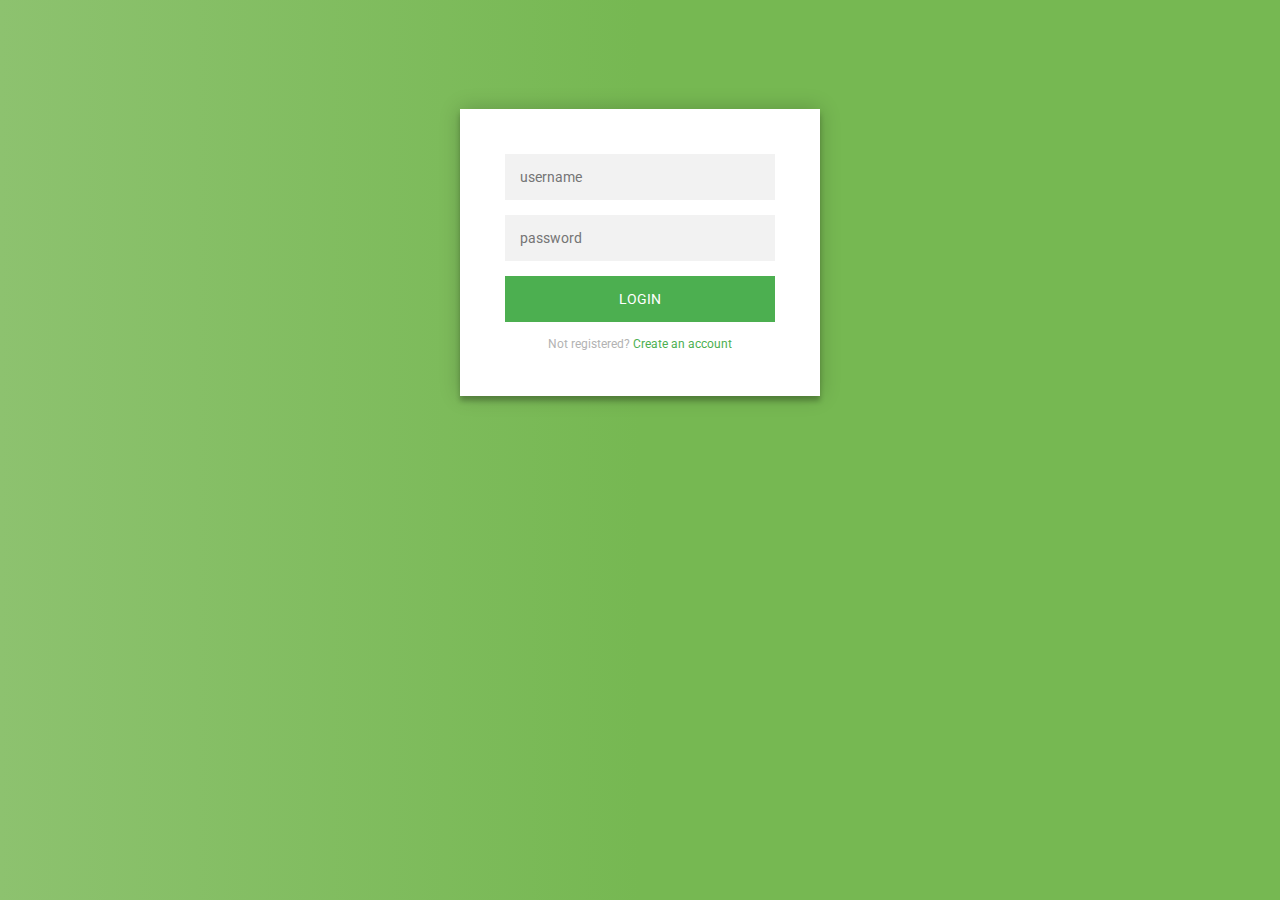
<file: templates/index.html>
<!DOCTYPE html>
<html lang="en">
<head>
    <meta charset="UTF-8">
    <meta name="viewport" content="width=device-width, initial-scale=1.0">
    <title>Document</title>
    <style>
        @import url(https://fonts.googleapis.com/css?family=Roboto:300);

.login-page {
  width: 360px;
  padding: 8% 0 0;
  margin: auto;
}
.form {
  position: relative;
  z-index: 1;
  background: #FFFFFF;
  max-width: 360px;
  margin: 0 auto 100px;
  padding: 45px;
  text-align: center;
  box-shadow: 0 0 20px 0 rgba(0, 0, 0, 0.2), 0 5px 5px 0 rgba(0, 0, 0, 0.24);
}
.form input {
  font-family: "Roboto", sans-serif;
  outline: 0;
  background: #f2f2f2;
  width: 100%;
  border: 0;
  margin: 0 0 15px;
  padding: 15px;
  box-sizing: border-box;
  font-size: 14px;
}
.form button {
  font-family: "Roboto", sans-serif;
  text-transform: uppercase;
  outline: 0;
  background: #4CAF50;
  width: 100%;
  border: 0;
  padding: 15px;
  color: #FFFFFF;
  font-size: 14px;
  -webkit-transition: all 0.3 ease;
  transition: all 0.3 ease;
  cursor: pointer;
}
.form button:hover,.form button:active,.form button:focus {
  background: #43A047;
}
.form .message {
  margin: 15px 0 0;
  color: #b3b3b3;
  font-size: 12px;
}
.form .message a {
  color: #4CAF50;
  text-decoration: none;
}
.form .register-form {
  display: none;
}
.container {
  position: relative;
  z-index: 1;
  max-width: 300px;
  margin: 0 auto;
}
.container:before, .container:after {
  content: "";
  display: block;
  clear: both;
}
.container .info {
  margin: 50px auto;
  text-align: center;
}
.container .info h1 {
  margin: 0 0 15px;
  padding: 0;
  font-size: 36px;
  font-weight: 300;
  color: #1a1a1a;
}
.container .info span {
  color: #4d4d4d;
  font-size: 12px;
}
.container .info span a {
  color: #000000;
  text-decoration: none;
}
.container .info span .fa {
  color: #EF3B3A;
}
body {
  background: #76b852; /* fallback for old browsers */
  background: rgb(141,194,111);
  background: linear-gradient(90deg, rgba(141,194,111,1) 0%, rgba(118,184,82,1) 50%);
  font-family: "Roboto", sans-serif;
  -webkit-font-smoothing: antialiased;
  -moz-osx-font-smoothing: grayscale;      
}
    </style>
</head>
<body>
    <div class="login-page">
        <div class="form">
          <form class="register-form">
            <input type="text" placeholder="name"/>
            <input type="password" placeholder="password"/>
            <input type="text" placeholder="email address"/>
            <button>create</button>
            <p class="message">Already registered? <a href="#">Sign In</a></p>
          </form>
          <form class="login-form" action="/login" method="post">
            <input type="text" name="username" placeholder="username" required/>
            <input type="password" name="password" placeholder="password" required/>
            <button type="submit">Login</button>
            <p class="message">Not registered? <a href="#">Create an account</a></p>
          </form>
        </div>
      </div>
</body>
</html>
</file>
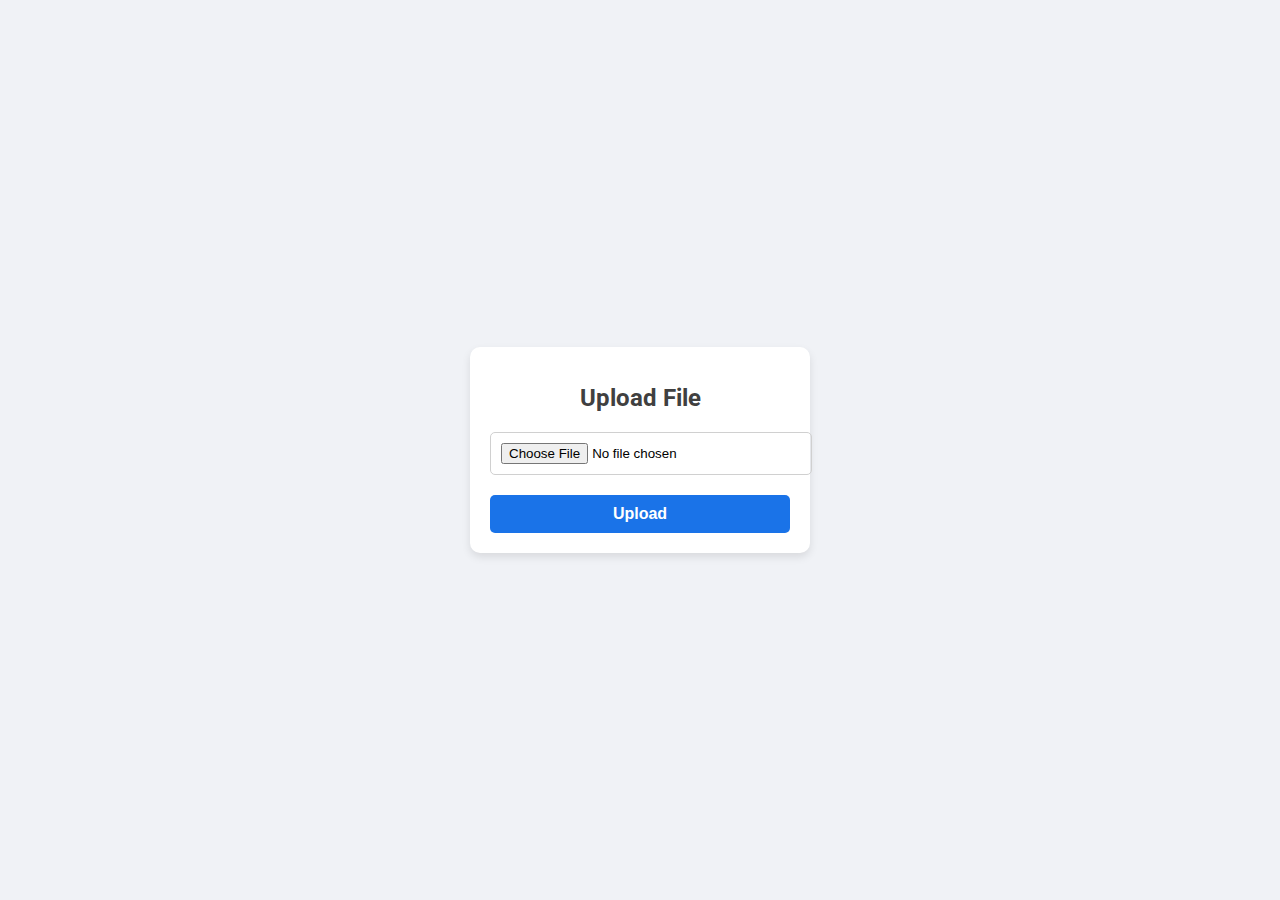
<file: templates/upload.html>
<!DOCTYPE html>
<html lang="en">
<head>
    <meta charset="UTF-8">
    <meta name="viewport" content="width=device-width, initial-scale=1.0">
    <title>File Upload</title>
    <link href="https://fonts.googleapis.com/css2?family=Roboto:wght@400;700&display=swap" rel="stylesheet">
    <style>
        body {
            font-family: 'Roboto', sans-serif;
            background-color: #f0f2f6;
            margin: 0;
            padding: 0;
            display: flex;
            justify-content: center;
            align-items: center;
            height: 100vh;
        }

        .upload-container {
            background-color: #ffffff;
            padding: 20px;
            border-radius: 10px;
            box-shadow: 0 4px 8px rgba(0, 0, 0, 0.1);
            width: 300px;
            text-align: center;
        }

        h1 {
            font-size: 24px;
            font-weight: 700;
            margin-bottom: 20px;
            color: #404040;
        }

        .upload-input {
            width: 100%;
            padding: 10px;
            margin-bottom: 20px;
            border: 1px solid #d0d0d0;
            border-radius: 5px;
        }

        .upload-button {
            width: 100%;
            padding: 10px;
            background-color: #1a73e8;
            border: none;
            border-radius: 5px;
            font-size: 16px;
            color: #ffffff;
            font-weight: 700;
            cursor: pointer;
        }

        .upload-button:hover {
            background-color: #155ab2;
        }
    </style>
</head>
<body>
    <div class="upload-container">
        <h1>Upload File</h1>
        <form action="/upload" method="post" enctype="multipart/form-data">
            <input type="file" name="file" class="upload-input" required>
            <button type="submit" class="upload-button">Upload</button>
        </form>
    </div>
</body>
</html>
</file>
